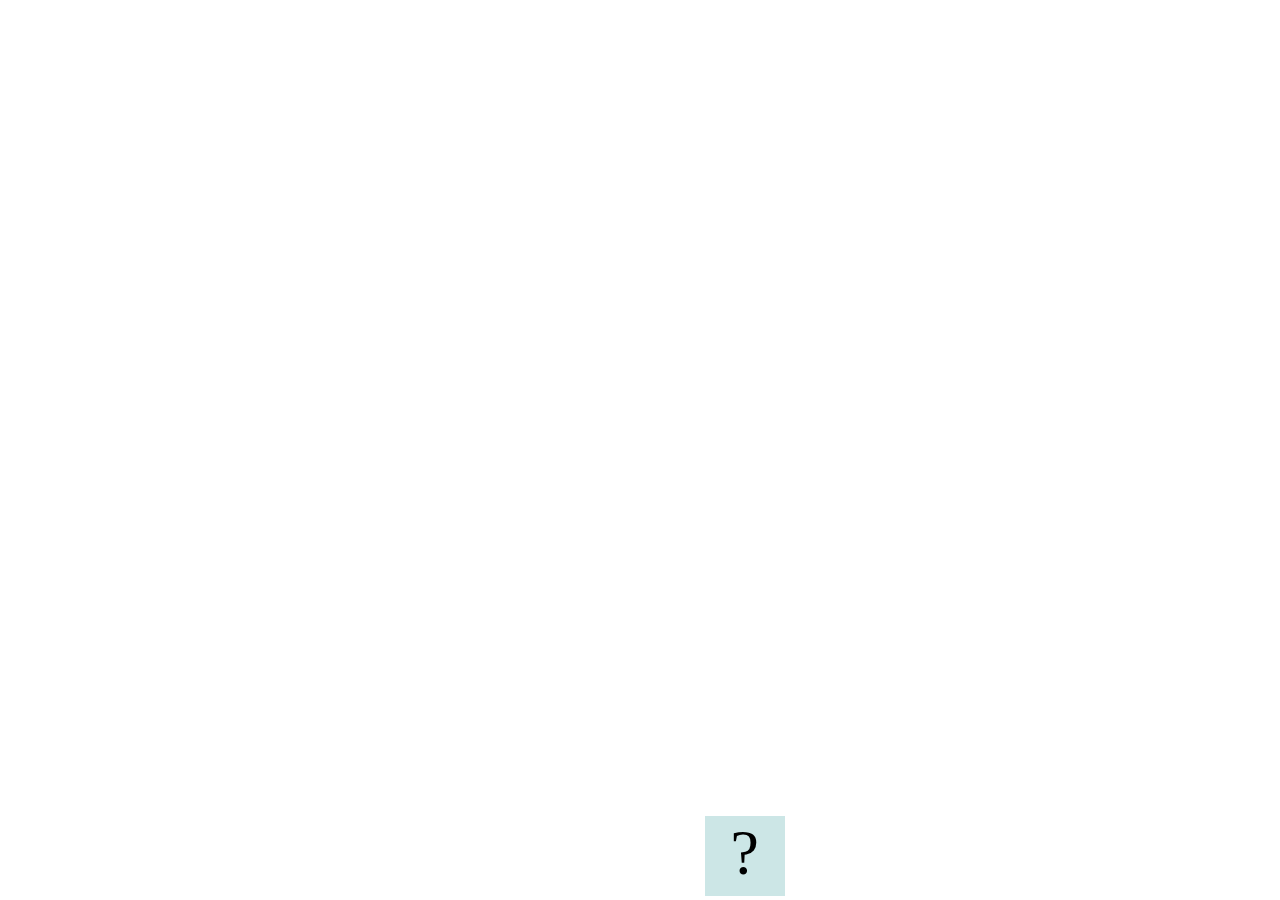
<file: projects/bouncing-box/index.html>
<!DOCTYPE html>
<html>
<head>
	<meta charset="utf-8">
	<title>Bouncing Box</title>
	<script src="jquery.min.js"></script>
	<style>
		.box {
			width: 80px;
			height: 80px;
			background-color: rgb(204, 230, 230);
			font-size: 400%;
			text-align: center;
			user-select: none;
			display: block;
			position: absolute;
			top: 200px;
			left: 200px;  /* <--- Change me! */
		};
		.board{
			height: 300vh;
		};
	</style>
	<!-- 	<script src="//cdnjs.cloudflare.com/ajax/libs/jquery/2.1.1/jquery.min.js"></script> -->
	
</head>
<body class="board">
	<!-- HTML for the box -->
	<div class="box">?</div>
	
	<script>
		(function(){
			'use strict'
			/* global jQuery */
			
			//////////////////////////////////////////////////////////////////
			/////////////////// SETUP DO NOT DELETE //////////////////////////
			//////////////////////////////////////////////////////////////////
			var box = jQuery('.box');	// reference to the HTML .box element
			var board = jQuery('.board');	// reference to the HTML .board element
			var boardWidth = board.width();	// the maximum X-Coordinate of the screen
			var boardHeight= jQuery(window).height();
			
			// Every 50 milliseconds, call the update Function (see below)
			 	setInterval(update, 50);
			
			// Every time the box is clicked, call the handleBoxClick Function (see below)
			box.on('click', handleBoxClick);
			// moves the Box to a new position on the screen along the X-Axis
			
			function moveBoxTo(newPositionX, newPositionY) {
				box.css("left", newPositionX);
				box.css("top", newPositionY);
			}
			
			// changes the text displayed on the Box
			function changeBoxText(newText) {
				box.text(newText);
			}
			//////////////////////////////////////////////////////////////////
			/////////////////// YOUR CODE BELOW HERE /////////////////////////
			//////////////////////////////////////////////////////////////////
			
			// TODO 2 - Variable declarations 
			
			var positionX = Math.random()* boardWidth;
			var points = 0;
			var speed = 15;
			var positionY = Math.random() * boardHeight;
			var speedY = 15;
			/* 
			This Function will be called 20 times/second. Each time it is called,
			it should move the Box to a new location. If the box drifts off the screen
			turn it around! 
			*/
			function update() {
				positionX = positionX + speed;
				positionY = positionY + speedY;
				moveBoxTo(positionX, positionY);
				if(positionX > boardWidth){
					speed = -speed;
				}
				if (positionX < 0 ){
					speed = speed * -1;
				}
				if(positionY > boardHeight){
					speedY= -speedY;
				}
				if(positionY < 0){
					speedY = speedY * -1;
				}
			};
			/* 
			This Function will be called each time the box is clicked. Each time it is called,
			it should increase the points total, increase the speed, and move the box */
			function handleBoxClick() {
				positionX = Math.random() * boardWidth;
				positionY = Math.random() * boardHeight;
				clickCounter();
				changeBoxText(points);
				points = points + 1;
			};
			// This counts 3 clicks, changes color, and then resets the value //	
			var clicks = 0;
			function clickCounter(){
				clicks = clicks + 1;
				if (clicks === 3){
				box.css('background-color', colorStr); 
				return clicks = 0;
				};
			};
			// Color string randomizer //
			var colorStr = function getRandomColor (){
				var r = Math.random()* 255;
				var g = Math.random()* 255;
				var b = Math.random()* 255;
				return "rgb(" + r + "," + g + "," + b +")";
			};
			// For ending the game // 
			var interval = setInterval(update, 50);
			board.on('click', handleBoardClick);
			var misclicks = 0;
			
			function handleBoardClick () {
				misclicks = misclicks + 1;
				if (misclicks > 10){
					alert("Game Over");
					endGame();
				}
			};
			function endGame(){
				clearInterval(interval);
				window.location.reload();
				};
		})();
		</script>
</body>
</html>
</file>
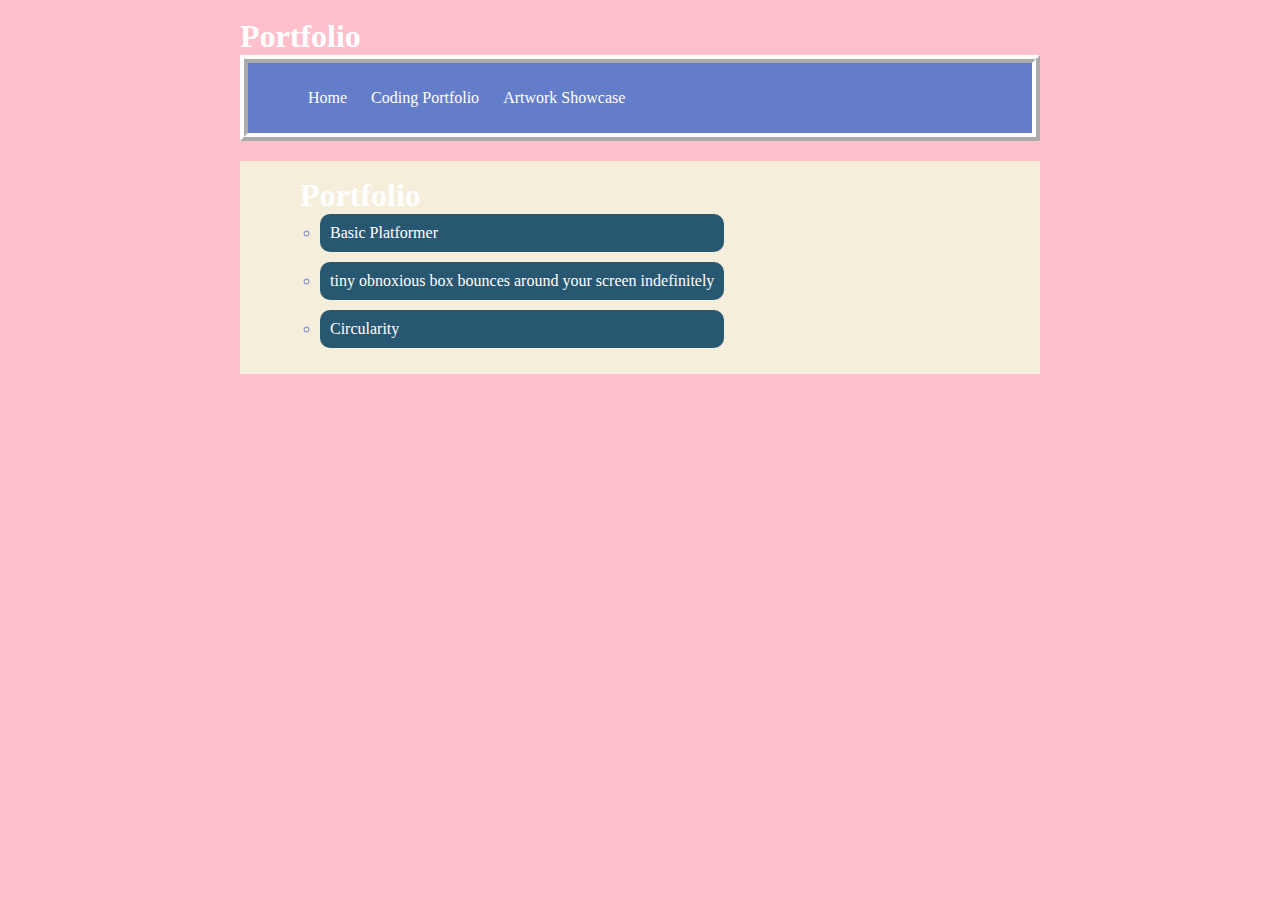
<file: portfolio.html>
<!DOCTYPE HTML>
<html>
    <head>
      <link rel="stylesheet" href="style.css">
    </head>
    <body>
        <div id="all-contents">
          <h1>Portfolio</h1>
          <nav>
            <title>My coolest freaking website</title>
            <ul>
                <li class="nav-li">
                    <a class="nav-a" href="index.html">Home</a>
                </li>
                <li class="nav-li">
                    <a class="nav-a" href="portfolio.html">Coding Portfolio</a>
                </li>
                <li class="nav-li">
                  <a class="nav-a" href="art.html">Artwork Showcase</a>
                </li>
            </ul>
          </nav>
          <main>
            <ul>
              <div class="content">
                 <h1>Portfolio</h1>
                  <ul id="portfolio">
                    <li><a href="projects/platformer/">Basic Platformer</a></li>
                    <li><a href="projects/bouncing-box/">tiny obnoxious box bounces around your screen indefinitely</a></li>
                    <li><a href="projects/circularity/">Circularity</a></li>
                  </ul>
                </div>
          </main>
        </div>
    </body>
</html>
</file>
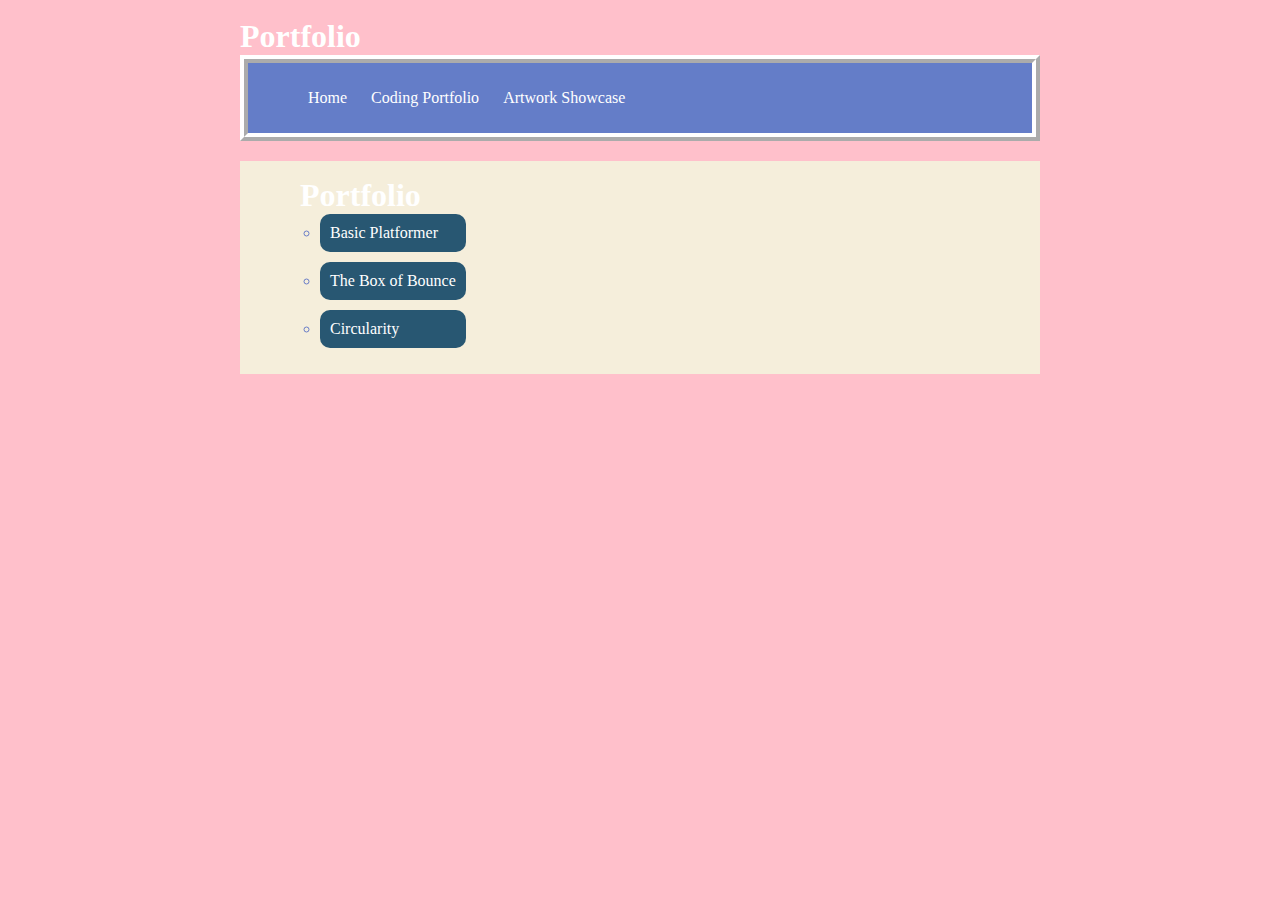
<file: html/portfolio.html>
<!DOCTYPE HTML>
<html>
    <head>
      <link rel="stylesheet" href="style.css">
    </head>
    <body>
        <div id="all-contents">
          <h1>Portfolio</h1>
          <nav>
            <title>My coolest freaking website</title>
            <ul>
                <li class="nav-li">
                    <a class="nav-a" href="index.html">Home</a>
                </li>
                <li class="nav-li">
                    <a class="nav-a" href="portfolio.html">Coding Portfolio</a>
                </li>
                <li class="nav-li">
                  <a class="nav-a" href="art.html">Artwork Showcase</a>
                </li>
            </ul>
          </nav>
          <main>
            <ul>
              <div class="content">
                 <h1>Portfolio</h1>
                  <ul id="portfolio">
                    <li><a href="projects/platformer/">Basic Platformer</a></li>
                    <li><a href="projects/bouncing-box/">The Box of Bounce</a></li>
                    <li><a href="projects/circularity/">Circularity</a></li>
                  </ul>
                </div>
          </main>
        </div>
    </body>
</html>
</file>
<file: style.css>
body {
    background: pink;
    color: rgb(105, 125, 200);
    padding: 10px;
    font-family: cursive;
}
#all-contents {
  max-width: 800px;
    margin: auto;
}

/* navigation menu */
nav {
    background: rgb(100, 125, 200);
   margin: 0 auto;
    display: flex;
    padding: 10px;
  margin-bottom: 20px;
  border-radius: 0%;
  border: 8px white ridge;
}
h1 {
    display: flex;
    align-items: center;
    color: white;
    flex: 1;
    margin: 0;
}
#nav-ul {
    list-style-image: none;
}
.nav-li {
    display:inline-block;
    padding: 0 10px;
}
a {
    text-decoration: none;
    color: #fff;
}

/* main container area beneath menu */
main {
    background: rgb(245, 238, 219);
    display: flex;
    border-radius: 0%;
}
.sidebar {
    margin-right: 200px;
    padding: 10px;
}
.sidebar-img {
    margin: 20px;
    width: 300px;
    margin-bottom: 5px;
    border-radius: 10%;
}
#me{
font-family:times;
}
#funnycat{
border-radius: 10%;
width:300px;
padding:14px;
}
#figcaptionone{
padding:20px;
}

#wow{
    font-size: 20px;
}

.content h1{
    color:#fff;
    padding-left:20px;
}
#portfolio {
list-style-type:circle;
padding-left:20;
}

#portfolio li{
background: #285772;
padding:10px;
border-radius:10px;
margin-bottom:10px;
}

#portfolio li:hover{
background:#eee;
}

portfolio a{
text-decoration:none;
color:#454545;
}

#doodles{
    color:white;
}
.column {
    float: left;
    width: 50%;
    padding: 70px;
  }
  .row::after {
    content: "";
    clear: both;
    display: table;
  }
  * {
    box-sizing: border-box;
  }
</file>
<file: html/style.css>
body {
    background: pink;
    color: rgb(105, 125, 200);
    padding: 10px;
    font-family: cursive;
}
#all-contents {
  max-width: 800px;
    margin: auto;
}

/* navigation menu */
nav {
    background: rgb(100, 125, 200);
   margin: 0 auto;
    display: flex;
    padding: 10px;
  margin-bottom: 20px;
  border-radius: 0%;
  border: 8px white ridge;
}
h1 {
    display: flex;
    align-items: center;
    color: white;
    flex: 1;
    margin: 0;
}
#nav-ul {
    list-style-image: none;
}
.nav-li {
    display:inline-block;
    padding: 0 10px;
}
a {
    text-decoration: none;
    color: #fff;
}

/* main container area beneath menu */
main {
    background: rgb(245, 238, 219);
    display: flex;
    border-radius: 0%;
}
.sidebar {
    margin-right: 200px;
    padding: 10px;
}
.sidebar-img {
    margin: 20px;
    width: 300px;
    margin-bottom: 5px;
    border-radius: 10%;
}
#me{
font-family:times;
}
#funnycat{
border-radius: 10%;
width:300px;
padding:14px;
}
#figcaptionone{
padding:20px;
}

#wow{
    font-size: 20px;
}

.content h1{
    color:#fff;
    padding-left:20px;
}
#portfolio {
list-style-type:circle;
padding-left:20;
}

#portfolio li{
background: #285772;
padding:10px;
border-radius:10px;
margin-bottom:10px;
}

#portfolio li:hover{
background:#eee;
}

portfolio a{
text-decoration:none;
color:#454545;
}

#doodles{
    color:white;
}
.column {
    float: left;
    width: 50%;
    padding: 70px;
  }
  .row::after {
    content: "";
    clear: both;
    display: table;
  }
  * {
    box-sizing: border-box;
  }
</file>
